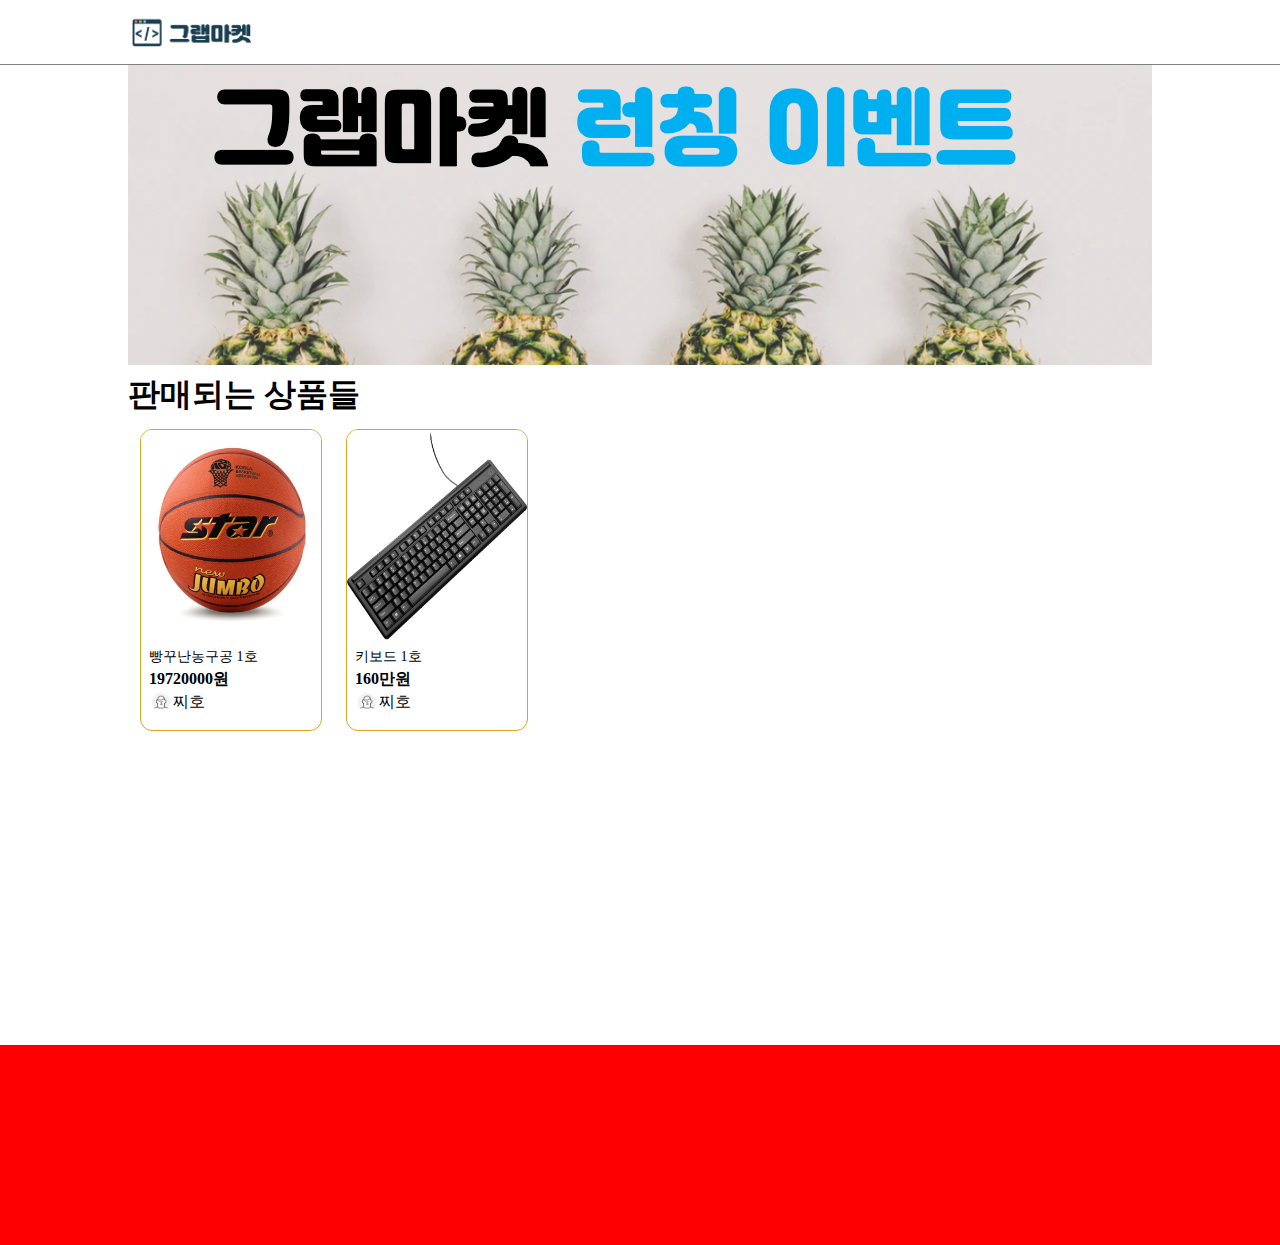
<file: learn-all-with-Javascript/grab-market/index.html>
<html>
  <head>
    <link rel="stylesheet" href="index.css" />
    <titl></titl></title>
  </head>
  <body>
    <div id="header">
      <div id="header-area">
        <img src="images/icons/logo.png" alt="" />
      </div>
    </div>

    <div id="body">
      <div id="banner">
        <img src="images/banners/banner1.png" alt="" />
      </div>
      <h1>판매되는 상품들</h1>
      <div id="product-list">
        <div class="product-card">
          <div>
            <img
              class="product-img"
              src="images/products/basketball1.jpeg"
              alt=""
            />
          </div>
          <div class="product-contents">
            <span class="product-name">빵꾸난농구공 1호</span>
            <span class="product-price">19720000원</span>
            <div class="product-seller">
              <img
                class="product-avatar"
                src="images/icons/avatar.png"
                alt=""
              />
              <span>찌호</span>
            </div>
          </div>
        </div>
        <div class="product-card">
          <div>
            <img
              class="product-img"
              src="images/products/keyboard1.jpg"
              alt=""
            />
          </div>
          <div class="product-contents">
            <span class="product-name">키보드 1호</span>
            <span class="product-price">160만원</span>
            <div class="product-seller">
              <img
                class="product-avatar"
                src="images/icons/avatar.png"
                alt=""/>
              <span>찌호</span>
            </div>
          </div>
        </div>
      </div>
    </div>
    <div id="footer"></div>
  </body>
</html>
</file>
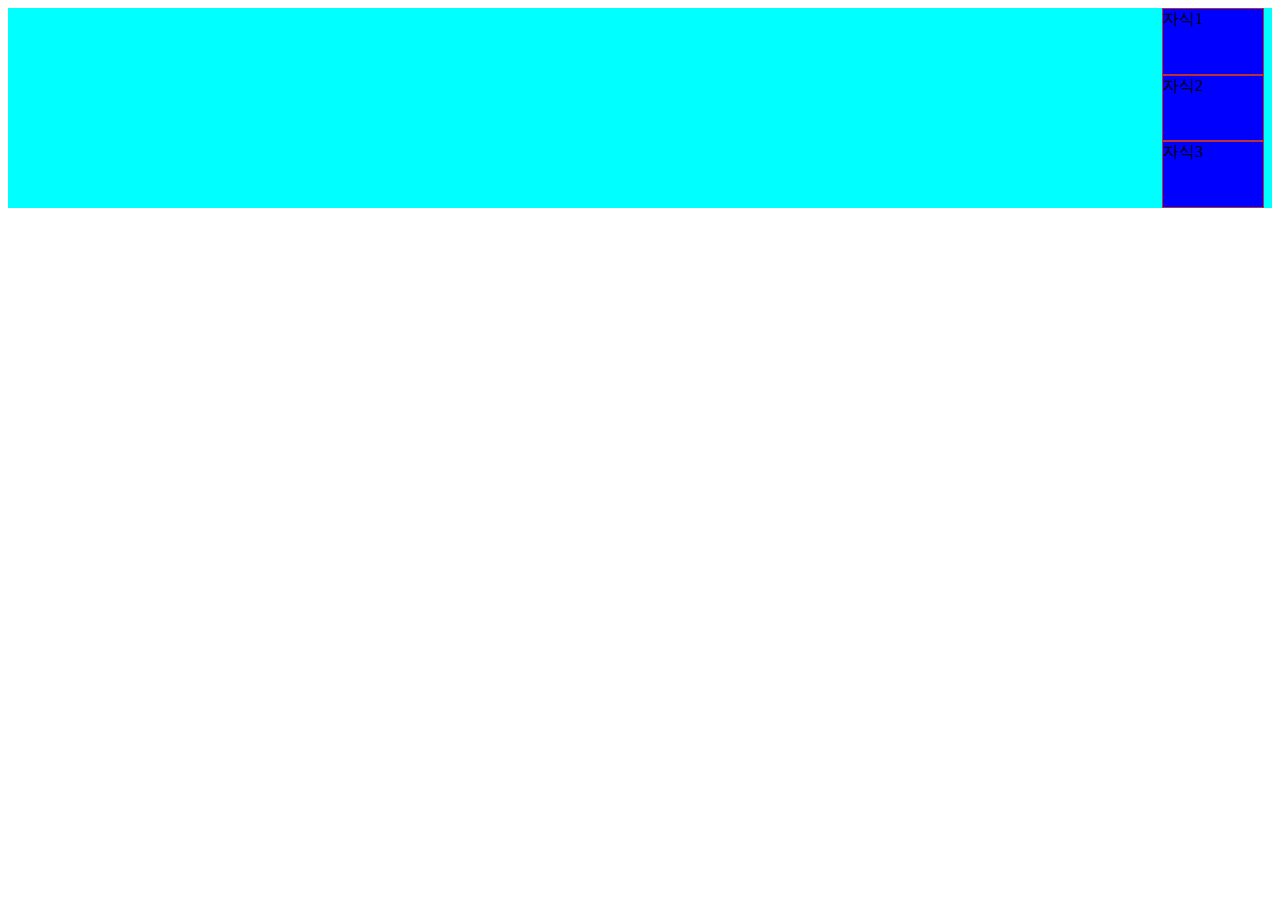
<file: learn-all-with-Javascript/learn-css-flexbox.html>
<html>
  <head>
    <style>
      .parent {
        display: flex;
        background-color: aqua;
        flex-direction:column ;
        justify-content: center;
        align-items: flex-end;
        height: 200px;
      }

      .child {
        width: 100px;
        height: 100px;
        background-color: blue;
        margin-right: 8px;
        border: 1px solid rgb(187, 48, 48);
      }

    </style>
  </head>

  <body>
    <div class="parent">
      <div class="child">자식1</div>
      <div class="child">자식2</div>
      <div class="child">자식3</div>
    </div>
  </body>
</html>
</file>
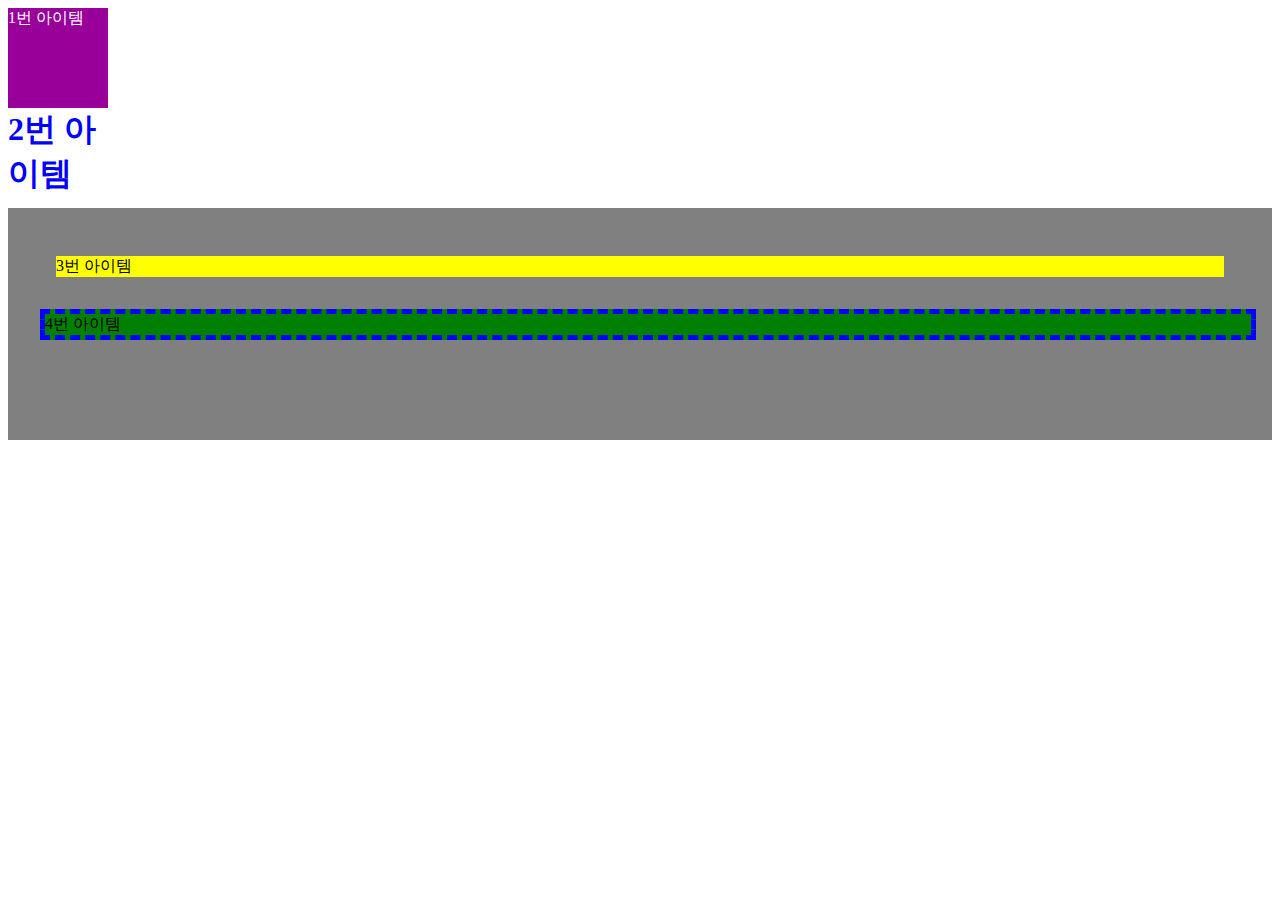
<file: learn-all-with-Javascript/learn-css.html>
<html>
  <head>
    <style type="text/css">
      #item1 {
        width: 100px;
        height: 100px;
        background-color: #990099;
        color: white;
      }
      #item2 {
        width: 100px;
        height: 100px;
        color: blue;
        font-size: 32px;
        font-weight: bolder;
      }
      #item-list {
        height: 200px;
        background-color: gray;
        padding: 16px;
      }
      #item-list > #item3 {
        /* margin-bottom: 32px;
        margin-left: 16px; */
        margin: 32px;
        background-color: yellow;
      }
      #item-list > #item4 {
        margin-left: 16px;
        background-color: green;
        border: 5px dashed blue;
      }
    </style>
  </head>
  <body>
    <div id="item1">1번 아이템</div>
    <div id="item2">2번 아이템</div>
    <div id="item-list">
      <div id="item3">3번 아이템</div>
      <div id="item4">4번 아이템</div>
    </div>
  </body>
</html>
</file>
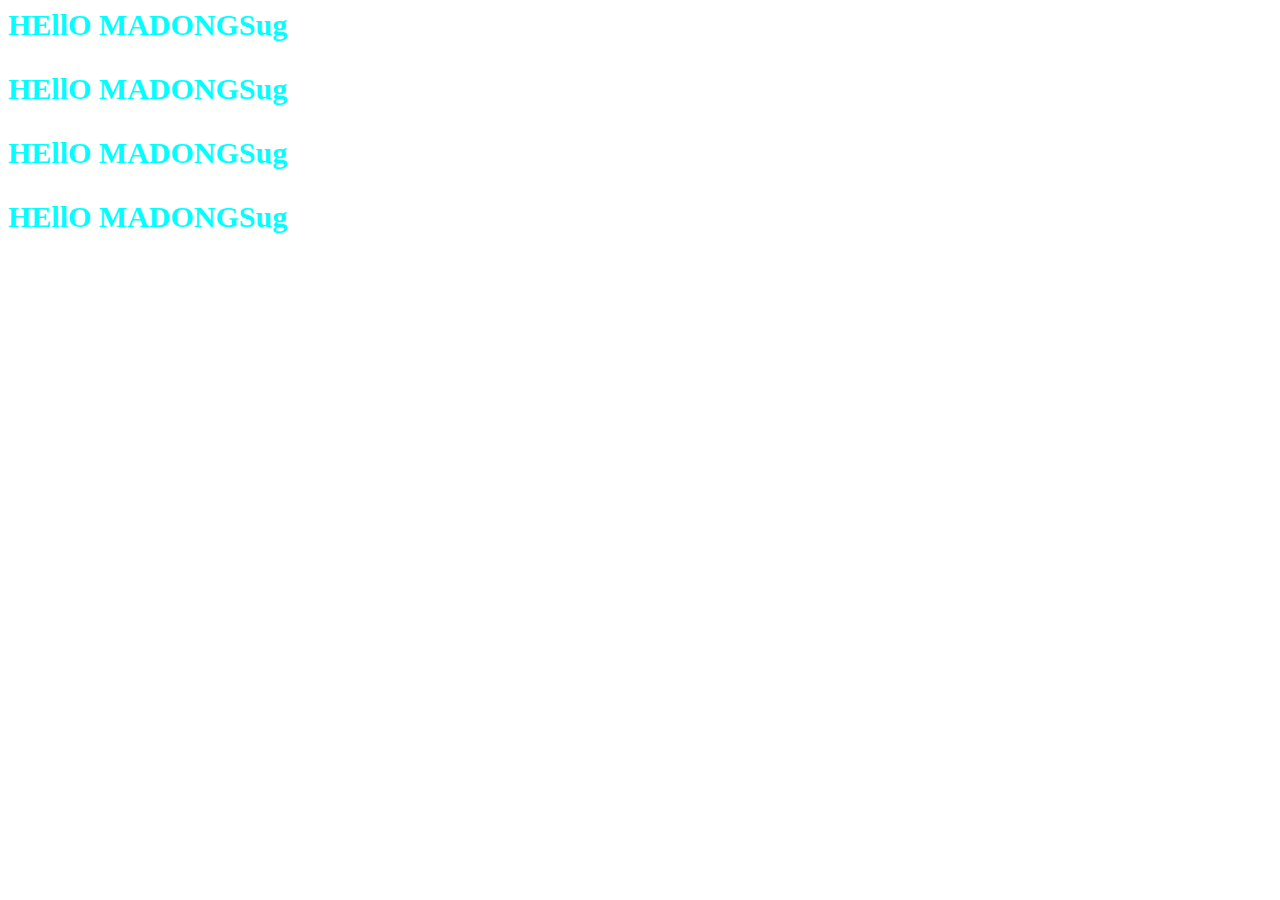
<file: learn-all-with-Javascript/web1.html>
<html>
  <head>
    <title>마석동 짤 저장소</title>
    <link rel="stylesheet" href="web.css" />
    <style>
      p {
        font-weight: 900;
      }
    </style>
    <script src="web.js" />
    <script>
      console.log("안녕하세요");
    </script>
  </head>

  <body>
    <p>HEllO MADONGSug</p>
    <p>HEllO MADONGSug</p>
    <p>HEllO MADONGSug</p>
    <p>HEllO MADONGSug</p>
  </body>
</html>
</file>
<file: learn-all-with-Javascript/grab-market/index.css>
* {
  margin: 0;
  padding: 0;
}

#header {
  height: 64px;
  border-bottom: 1px solid gray;
}
#body {
  height: 100%;
  width: 1024px;
  margin: 0 auto;
  padding-bottom: 80px;
}
#footer {
  height: 200px;
  background-color: red;
}

#banner {
  height: 300px;
  background-color: yellow;
}
#header-area {
  width: 1024px;
  height: 100%;
  display: flex;
  align-items: center;
  margin: 0 auto;
}
#header-area > img {
  width: 128px;
  height: 34px;
}
#banner > img {
  width: 100%;
  height: 300px;
}
#body > h1 {
  margin-top: 8px;
}

#product-list {
  display: flex;
  flex-wrap: wrap;
  margin-top:12px;
}
.product-card {
  width: 180px;
  height: 300px;
  background-color:white ;
  margin-left: 12px;
  margin-right: 12px;
  margin-bottom: 12px; 
  border:1px solid goldenrod;
  border-radius: 12px;
  overflow:hidden;
}
.product-img {
  width:100% ;
  height: 210px;
}
.product-contents{
  display: flex;
  flex-direction: column;
  padding: 8px;

}
.product-name{
  font-size: 14px;  
}

.product-price{
  font-size: 16px;
  font-weight: 600;
  margin-top:3px;
}
.product-seller{
  display: flex;
  align-items: center;
  margin: top 12px;
}

.product-avatar{
  width:24px;
}
</file>
<file: learn-all-with-Javascript/web.css>
p {
  font-size: 30px;
  color: aqua;
}
</file>
